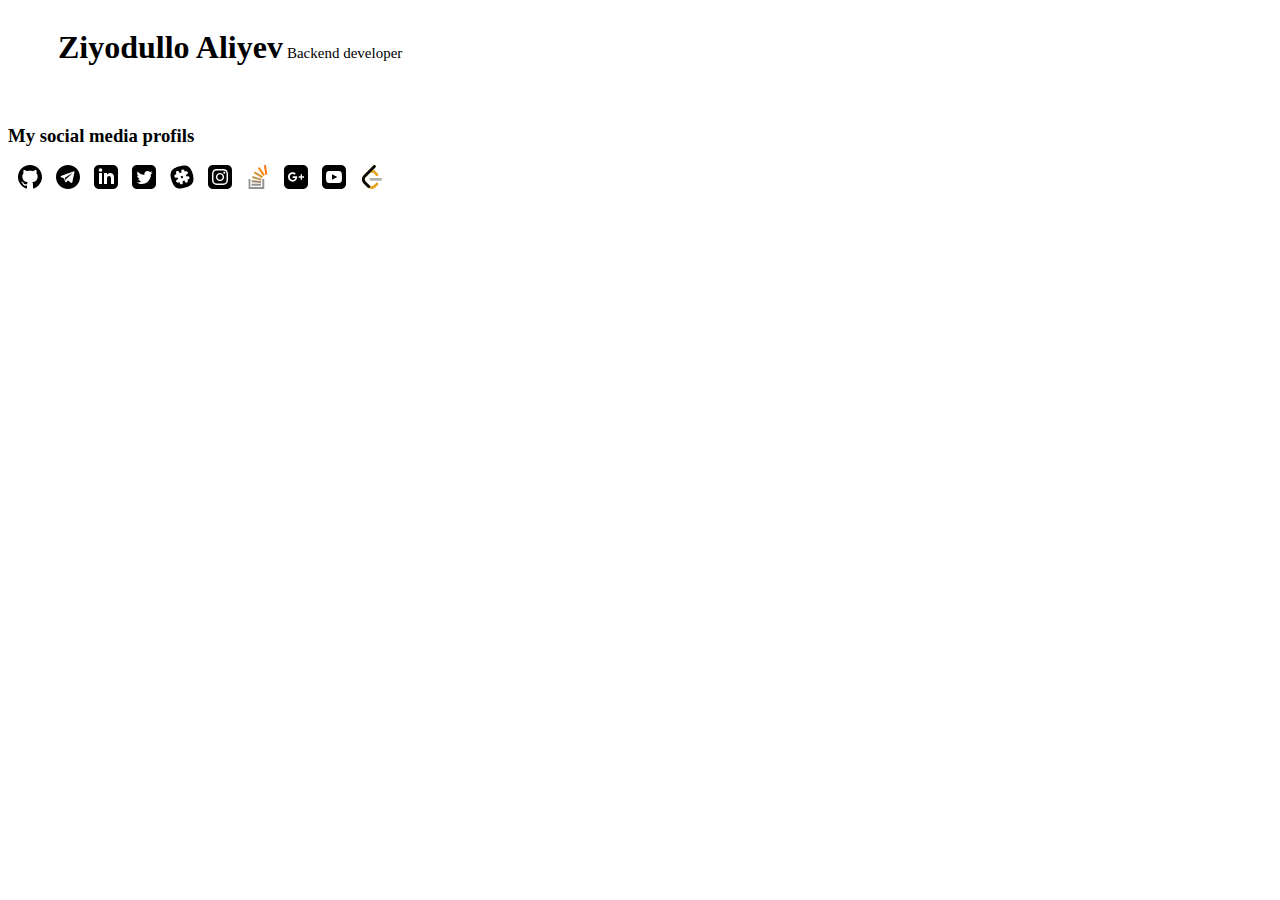
<file: index.html>
<!DOCTYPE html>
<html lang="en">

<head>
    <meta charset="UTF-8">
    <meta name="viewport" content="width=device-width, initial-scale=1.0">
    <link rel="stylesheet" href="style.css">
    <title>Ziyodullo Aliyev</title>
</head>

<body>
    <h1 class="myself">Ziyodullo Aliyev</h1>
    <p class="my-stuff">Backend developer </p>
    <br>
    <br>
    <h3>My social media profils</h3>
    <a class="social-media" href="http://github.com/ziyodullodev">
        <svg xmlns="http://www.w3.org/2000/svg" width="24" height="24" viewBox="0 0 24 24">
            <path
                d="M12 0c-6.626 0-12 5.373-12 12 0 5.302 3.438 9.8 8.207 11.387.599.111.793-.261.793-.577v-2.234c-3.338.726-4.033-1.416-4.033-1.416-.546-1.387-1.333-1.756-1.333-1.756-1.089-.745.083-.729.083-.729 1.205.084 1.839 1.237 1.839 1.237 1.07 1.834 2.807 1.304 3.492.997.107-.775.418-1.305.762-1.604-2.665-.305-5.467-1.334-5.467-5.931 0-1.311.469-2.381 1.236-3.221-.124-.303-.535-1.524.117-3.176 0 0 1.008-.322 3.301 1.23.957-.266 1.983-.399 3.003-.404 1.02.005 2.047.138 3.006.404 2.291-1.552 3.297-1.23 3.297-1.23.653 1.653.242 2.874.118 3.176.77.84 1.235 1.911 1.235 3.221 0 4.609-2.807 5.624-5.479 5.921.43.372.823 1.102.823 2.222v3.293c0 .319.192.694.801.576 4.765-1.589 8.199-6.086 8.199-11.386 0-6.627-5.373-12-12-12z" />
        </svg></a>
    <a class="social-media" href="http://telegram.me/ziyodev"><svg width="24px" height="24px" version="1.1"
            xmlns="http://www.w3.org/2000/svg" xmlns:xlink="http://www.w3.org/1999/xlink" xml:space="preserve"
            xmlns:serif="http://www.serif.com/"
            style="fill-rule:evenodd;clip-rule:evenodd;stroke-linejoin:round;stroke-miterlimit:1.41421;">
            <path id="telegram-4"
                d="M12,0c-6.626,0 -12,5.372 -12,12c0,6.627 5.374,12 12,12c6.627,0 12,-5.373 12,-12c0,-6.628 -5.373,-12 -12,-12Zm3.224,17.871c0.188,0.133 0.43,0.166 0.646,0.085c0.215,-0.082 0.374,-0.267 0.422,-0.491c0.507,-2.382 1.737,-8.412 2.198,-10.578c0.035,-0.164 -0.023,-0.334 -0.151,-0.443c-0.129,-0.109 -0.307,-0.14 -0.465,-0.082c-2.446,0.906 -9.979,3.732 -13.058,4.871c-0.195,0.073 -0.322,0.26 -0.316,0.467c0.007,0.206 0.146,0.385 0.346,0.445c1.381,0.413 3.193,0.988 3.193,0.988c0,0 0.847,2.558 1.288,3.858c0.056,0.164 0.184,0.292 0.352,0.336c0.169,0.044 0.348,-0.002 0.474,-0.121c0.709,-0.669 1.805,-1.704 1.805,-1.704c0,0 2.084,1.527 3.266,2.369Zm-6.423,-5.062l0.98,3.231l0.218,-2.046c0,0 3.783,-3.413 5.941,-5.358c0.063,-0.057 0.071,-0.153 0.019,-0.22c-0.052,-0.067 -0.148,-0.083 -0.219,-0.037c-2.5,1.596 -6.939,4.43 -6.939,4.43Z" />
        </svg></a>
    <a class="social-media" href="https://www.linkedin.com/in/ziyodullo/">
        <svg xmlns="http://www.w3.org/2000/svg" width="24" height="24" viewBox="0 0 24 24">
            <path
                d="M19 0h-14c-2.761 0-5 2.239-5 5v14c0 2.761 2.239 5 5 5h14c2.762 0 5-2.239 5-5v-14c0-2.761-2.238-5-5-5zm-11 19h-3v-11h3v11zm-1.5-12.268c-.966 0-1.75-.79-1.75-1.764s.784-1.764 1.75-1.764 1.75.79 1.75 1.764-.783 1.764-1.75 1.764zm13.5 12.268h-3v-5.604c0-3.368-4-3.113-4 0v5.604h-3v-11h3v1.765c1.396-2.586 7-2.777 7 2.476v6.759z" />
        </svg></a>
    <a class="social-media" href="https://twitter.com/Ziyodev">
        <svg xmlns="http://www.w3.org/2000/svg" width="24" height="24" viewBox="0 0 24 24">
            <path
                d="M19 0h-14c-2.761 0-5 2.239-5 5v14c0 2.761 2.239 5 5 5h14c2.762 0 5-2.239 5-5v-14c0-2.761-2.238-5-5-5zm-.139 9.237c.209 4.617-3.234 9.765-9.33 9.765-1.854 0-3.579-.543-5.032-1.475 1.742.205 3.48-.278 4.86-1.359-1.437-.027-2.649-.976-3.066-2.28.515.098 1.021.069 1.482-.056-1.579-.317-2.668-1.739-2.633-3.26.442.246.949.394 1.486.411-1.461-.977-1.875-2.907-1.016-4.383 1.619 1.986 4.038 3.293 6.766 3.43-.479-2.053 1.08-4.03 3.199-4.03.943 0 1.797.398 2.395 1.037.748-.147 1.451-.42 2.086-.796-.246.767-.766 1.41-1.443 1.816.664-.08 1.297-.256 1.885-.517-.439.656-.996 1.234-1.639 1.697z" />
        </svg></a>
    <a class="social-media" href="https://hashnode.com/@ziyodev">
        <svg xmlns="http://www.w3.org/2000/svg" width="24" height="24" id="hashtag">
            <path d="M11.278 13.296 10.64 11.4l1.991-.669.637 1.896z"></path>
            <path
                d="M23.3 12s0-.1 0 0c0-.3-.1-.5-.1-.7v-.2c0-.2-.1-.4-.1-.6v-.2c0-.2-.1-.4-.1-.5l-.1-.2c-.1-.3-.1-.5-.2-.8C20.9 2.9 18.5.5 14.3.5c-1.5 0-3.2.3-5.3.9-.4.1-.6.2-.8.2l-.8.3c-.2.1-.3.1-.5.2h-.1l-.6.3-1.2.5c-.1.1-.2.2-.4.2-.1 0-.1.1-.2.1l-.5.4-.1.1-.4.2-.3.3H3l-.1.1-.2.2-.1.1-.1.1-.1.1-.1.1c-.1.1-.3.3-.4.5 0 .1-.1.1-.2.2l-.1.1c0 .1-.1.2-.1.3-.2.3-.4.6-.5 1 0 .1-.1.2-.1.4-.2.4-.3.9-.3 1.4-.2 1.7.1 3.7.9 6.4 1.8 5.9 4.2 8.3 8.4 8.3 1.5 0 3.2-.3 5.3-.9 6.7-2.1 9-5 8.1-10.6zM7.2 17.7l-.2-.1-.1-.1.5.2c0 .1-.1.1-.2 0zm12.2-4.2c-.2.4-.5.7-.9.8l-1 .3.3 1c.1.4.1.8-.1 1.2-.2.4-.5.7-.9.8-.2.1-.3.1-.5.1-.7 0-1.3-.5-1.5-1.1l-.3-1-2 .7.3 1c.1.4.1.8-.1 1.2-.2.4-.5.7-.9.8-.2.1-.3.1-.5.1-.7 0-1.3-.5-1.5-1.1l-.3-1-1 .3c-.3.1-.6.1-.8.1l-.6-.3s-.1 0-.1-.1l-.1-.1-.1-.1c-.1-.1-.1-.1-.1-.2-.3.1-.4.1-.4 0s-.1-.1-.1-.2c-.3-.8.2-1.8 1-2.1l1-.3-.6-1.9-1 .3c-.2.1-.3.1-.5.1h-.3c-.1 0-.2 0-.2-.1h-.2l-.1-.1s-.1 0-.1-.1l-.1-.1-.1-.1-.1-.1-.1-.1-.1-.1-.1-.1s0-.1-.1-.1c0-.1-.1-.1-.1-.2-.3-.8.2-1.8 1-2.1l1-.3-.3-1c-.3-.9.2-1.8 1-2.1 1-.1 1.9.3 2.2 1.2l.3 1 2-.7-.3-1c-.1-.4-.1-.9.1-1.2.2-.4.5-.7.9-.8.8-.3 1.8.2 2.1 1l.3 1 1-.3c.8-.3 1.8.2 2.1 1 .1.4.1.9-.1 1.3-.1.3-.4.5-.6.7-.1 0-.2.1-.3.1l-1 .3.6 1.9 1-.3c.8-.3 1.8.2 2.1 1 .1.4.1.9-.1 1.2z">
            </path>
        </svg></a>
    <a class="social-media" href="https://www.instagram.com/ziyo.dev/">
        <svg xmlns="http://www.w3.org/2000/svg" width="24" height="24" viewBox="0 0 24 24">
            <path
                d="M15.233 5.488c-.843-.038-1.097-.046-3.233-.046s-2.389.008-3.232.046c-2.17.099-3.181 1.127-3.279 3.279-.039.844-.048 1.097-.048 3.233s.009 2.389.047 3.233c.099 2.148 1.106 3.18 3.279 3.279.843.038 1.097.047 3.233.047 2.137 0 2.39-.008 3.233-.046 2.17-.099 3.18-1.129 3.279-3.279.038-.844.046-1.097.046-3.233s-.008-2.389-.046-3.232c-.099-2.153-1.111-3.182-3.279-3.281zm-3.233 10.62c-2.269 0-4.108-1.839-4.108-4.108 0-2.269 1.84-4.108 4.108-4.108s4.108 1.839 4.108 4.108c0 2.269-1.839 4.108-4.108 4.108zm4.271-7.418c-.53 0-.96-.43-.96-.96s.43-.96.96-.96.96.43.96.96-.43.96-.96.96zm-1.604 3.31c0 1.473-1.194 2.667-2.667 2.667s-2.667-1.194-2.667-2.667c0-1.473 1.194-2.667 2.667-2.667s2.667 1.194 2.667 2.667zm4.333-12h-14c-2.761 0-5 2.239-5 5v14c0 2.761 2.239 5 5 5h14c2.762 0 5-2.239 5-5v-14c0-2.761-2.238-5-5-5zm.952 15.298c-.132 2.909-1.751 4.521-4.653 4.654-.854.039-1.126.048-3.299.048s-2.444-.009-3.298-.048c-2.908-.133-4.52-1.748-4.654-4.654-.039-.853-.048-1.125-.048-3.298 0-2.172.009-2.445.048-3.298.134-2.908 1.748-4.521 4.654-4.653.854-.04 1.125-.049 3.298-.049s2.445.009 3.299.048c2.908.133 4.523 1.751 4.653 4.653.039.854.048 1.127.048 3.299 0 2.173-.009 2.445-.048 3.298z" />
        </svg></a>
    <a class="social-media" href="https://stackoverflow.com/users/22060794/ziyodev">
        <svg xmlns="http://www.w3.org/2000/svg" width="24" height="24" viewBox="337.029 155.764 174.808 222.995"
            id="stackoverflow">
            <path fill="#919191"
                d="M337.121 285.735l16.777.164-.584 74.714h111.664v-74.442h17.684v92.588H337.029l.092-93.024z"></path>
            <path fill="#919191" d="M364.479 329.903h87.472v18.613h-87.472z"></path>
            <path fill="#a78b68" d="M366.525 296.413l87.537 8.451-1.833 18.988-87.537-8.45z"></path>
            <path fill="#c19653" d="M374.518 258.553l84.63 23.883-5.18 18.358-84.63-23.883z"></path>
            <path fill="#d48c28" d="M395.042 215.732l75.274 45.463-9.862 16.328-75.274-45.463z"></path>
            <path fill="#fe8908" d="M437.856 175.184l51.225 71.487-15.51 11.114-51.225-71.488z"></path>
            <path fill="#ff7a15" d="M497.35 155.751l14.492 86.728-18.814 3.144-14.491-86.728z"></path>
        </svg></a>
    <a class="social-media" href="https://g.dev/ziyodev">
        <svg xmlns="http://www.w3.org/2000/svg" width="24" height="24" viewBox="0 0 24 24">
            <path
                d="M19 0h-14c-2.761 0-5 2.239-5 5v14c0 2.761 2.239 5 5 5h14c2.762 0 5-2.239 5-5v-14c0-2.761-2.238-5-5-5zm-10.333 16.667c-2.581 0-4.667-2.087-4.667-4.667s2.086-4.667 4.667-4.667c1.26 0 2.313.46 3.127 1.22l-1.267 1.22c-.347-.333-.954-.72-1.86-.72-1.593 0-2.893 1.32-2.893 2.947s1.3 2.947 2.893 2.947c1.847 0 2.54-1.327 2.647-2.013h-2.647v-1.6h4.406c.041.233.074.467.074.773-.001 2.666-1.787 4.56-4.48 4.56zm11.333-4h-2v2h-1.334v-2h-2v-1.333h2v-2h1.334v2h2v1.333z" />
        </svg></a>
    <a class="social-media" href="https://www.youtube.com/@ziyodullodev">
        <svg xmlns="http://www.w3.org/2000/svg" width="24" height="24" viewBox="0 0 24 24">
            <path
                d="M10 9.333l5.333 2.662-5.333 2.672v-5.334zm14-4.333v14c0 2.761-2.238 5-5 5h-14c-2.761 0-5-2.239-5-5v-14c0-2.761 2.239-5 5-5h14c2.762 0 5 2.239 5 5zm-4 7c-.02-4.123-.323-5.7-2.923-5.877-2.403-.164-7.754-.163-10.153 0-2.598.177-2.904 1.747-2.924 5.877.02 4.123.323 5.7 2.923 5.877 2.399.163 7.75.164 10.153 0 2.598-.177 2.904-1.747 2.924-5.877z" />
        </svg></a>
    <a class="social-media" href="https://leetcode.com/Ziyodev/">
        <svg xmlns="http://www.w3.org/2000/svg" width="24" height="24" viewBox="0 0 24 24" id="leetcode">
            <path fill="#B3B1B0"
                d="M22 14.355c0-.742-.564-1.346-1.26-1.346H10.676c-.696 0-1.26.604-1.26 1.346s.563 1.346 1.26 1.346H20.74c.696.001 1.26-.603 1.26-1.346z">
            </path>
            <path fill="#E7A41F"
                d="m3.482 18.187 4.313 4.361c.973.979 2.318 1.452 3.803 1.452 1.485 0 2.83-.512 3.805-1.494l2.588-2.637c.51-.514.492-1.365-.039-1.9-.531-.535-1.375-.553-1.884-.039l-2.676 2.607c-.462.467-1.102.662-1.809.662s-1.346-.195-1.81-.662l-4.298-4.363c-.463-.467-.696-1.15-.696-1.863 0-.713.233-1.357.696-1.824l4.285-4.38c.463-.467 1.116-.645 1.822-.645s1.346.195 1.809.662l2.676 2.606c.51.515 1.354.497 1.885-.038.531-.536.549-1.387.039-1.901l-2.588-2.636a4.994 4.994 0 0 0-2.392-1.33l-.034-.007 2.447-2.503c.512-.514.494-1.366-.037-1.901-.531-.535-1.376-.552-1.887-.038l-10.018 10.1C2.509 11.458 2 12.813 2 14.311c0 1.498.509 2.896 1.482 3.876z">
            </path>
            <path fill="#070706"
                d="M8.115 22.814a2.109 2.109 0 0 1-.474-.361c-1.327-1.333-2.66-2.66-3.984-3.997-1.989-2.008-2.302-4.937-.786-7.32a6 6 0 0 1 .839-1.004L13.333.489c.625-.626 1.498-.652 2.079-.067.56.563.527 1.455-.078 2.066-.769.776-1.539 1.55-2.309 2.325-.041.122-.14.2-.225.287-.863.876-1.75 1.729-2.601 2.618-.111.116-.262.186-.372.305-1.423 1.423-2.863 2.83-4.266 4.272-1.135 1.167-1.097 2.938.068 4.127 1.308 1.336 2.639 2.65 3.961 3.974.067.067.136.132.204.198.468.303.474 1.25.183 1.671-.321.465-.74.75-1.333.728-.199-.006-.363-.086-.529-.179z">
            </path>
        </svg></a>
</body>

</html>
</file>
<file: style.css>
.my-stuff {
    font-size: 15px;
    display: inline-block;

}

.myself {
    margin-left: 50px;
    font-family: serif;
    display: inline-block;
}

.social-media{
    margin-left: 10px;
    
}
</file>
